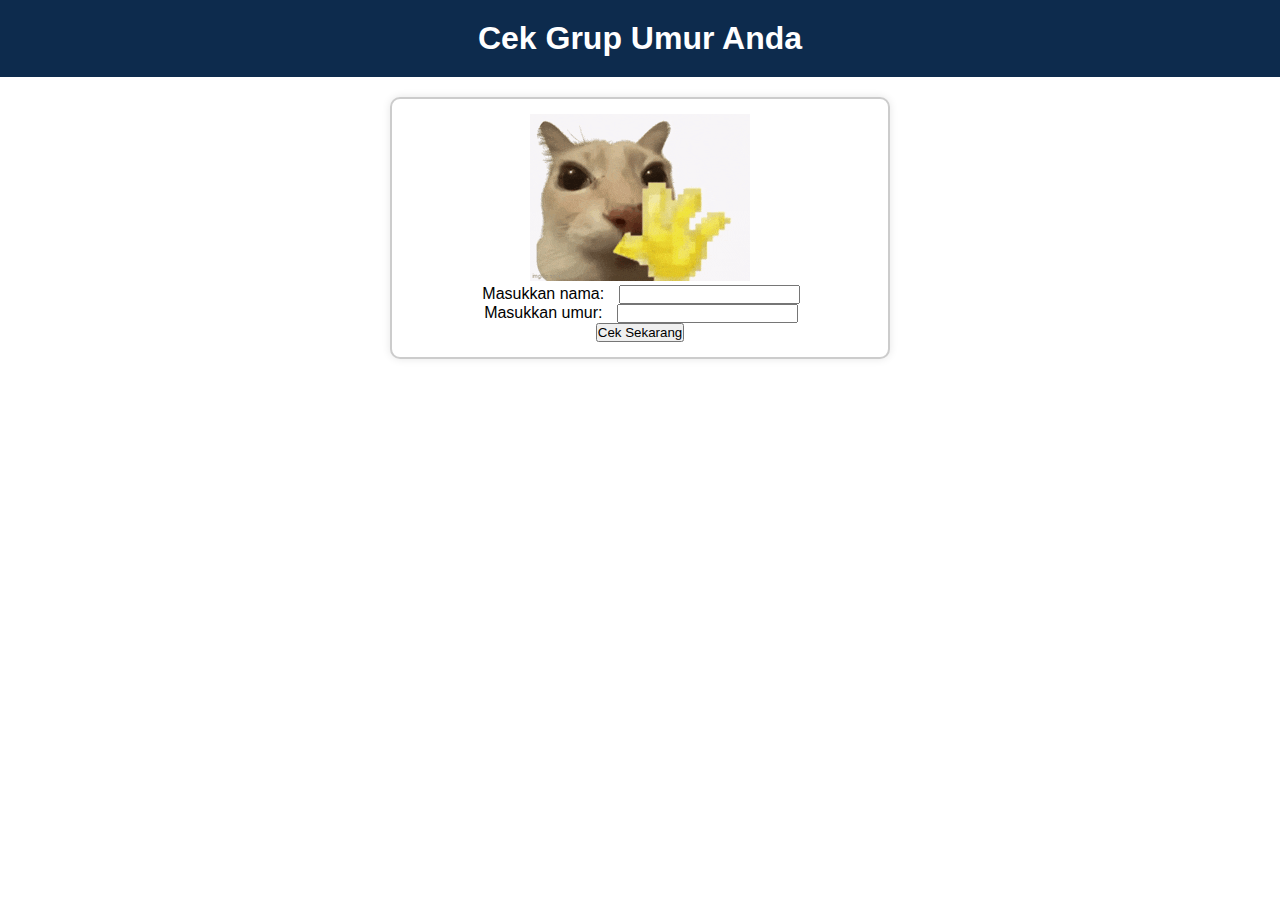
<file: kly s11/index.html>
<!DOCTYPE html>
<html lang="id">
<head>
  <meta charset="UTF-8">
  <title>Belajar JavaScript Dasar</title>
  <link rel="stylesheet" href="style.css">

  <script>
    alert("Selamat datang di website saya!");
    function cekumur(u){
        if (u >= 18 && u < 150) {
        return "Anda sudah dewasa";
      } 
      else if(u >= 150){
        return "Anda immortal";
      }
      else if(u < 0){
        return "Anda belum lahir";
      }
      else {
        return "Anda masih kecil";
      }
    }
    function sapaSaya() {
        let nama = document.getElementById("nama").value;
        let umur = document.getElementById("umur").value;

      alert("Halo " + nama + ", " + cekumur(umur));
    }
  </script>
</head>

<body>
    <div id="header">
        <h1>Cek Grup Umur Anda</h1>
    </div>
    <div class="card">
        <img src="gato.gif" alt=""><br>
        <label for="nama">Masukkan nama:</label>
        <input type="text" name="nama" id="nama"><br>
        <label for="umur">Masukkan umur:</label>
        <input type="number" name="umur" id="umur"><br>
        <button onclick="sapaSaya()">Cek Sekarang</button>
  </div>
</body>
</html>
</file>
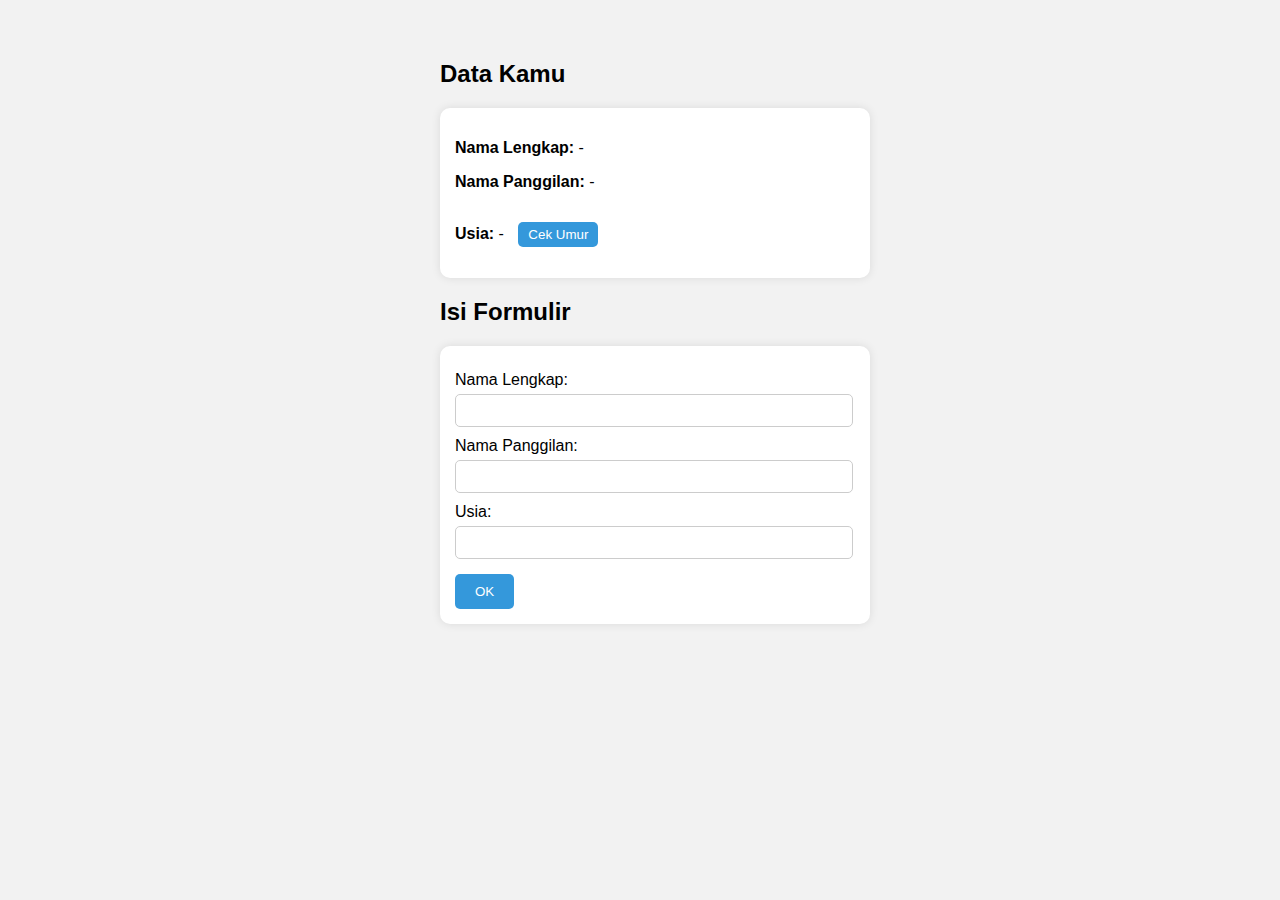
<file: kly s11/New folder/index.html>
<!DOCTYPE html>
<html lang="id">
<head>
    <meta charset="UTF-8">
    <title>Form Data Diri</title>
    <link rel="stylesheet" href="style.css">
</head>
<body>

    <div class="container">

        <h2>Data Kamu</h2>

        <div id="data-output">
            <p><strong>Nama Lengkap:</strong> <span id="outNamaLengkap">-</span></p>
            <p><strong>Nama Panggilan:</strong> <span id="outNamaPanggilan">-</span></p>
            <p>
                <strong>Usia:</strong> 
                <span id="outUsia">-</span>
                <button id="btnCekUmur" class="btn-small">Cek Umur</button>
            </p>
        </div>

        <h2>Isi Formulir</h2>

        <div id="form-box">
            <label>Nama Lengkap:</label>
            <input type="text" id="namaLengkap">

            <label>Nama Panggilan:</label>
            <input type="text" id="namaPanggilan">

            <label>Usia:</label>
            <input type="number" id="usia">

            <button id="btnKirim">OK</button>
        </div>
    </div>

    <script src="script.js"></script>
</body>
</html>
</file>
<file: kly s11/style.css>
* {
    margin: 0;
    padding: 0;
    box-sizing: border-box;
    font-family:'Segoe UI', Tahoma, Geneva, Verdana, sans-serif
}
.card {
  background-color: #fff;
  border: 2px solid #ccc;
  border-radius: 10px;
  padding: 15px;
  margin: 20px auto;
  width: 500px;
  text-align: center;
  box-shadow: 0 0 8px rgba(0,0,0,0.1);
  label{
    margin: 10px;
    margin-left: 2px;
  }
  text-input{
    margin: 5px;
  }
}

#header {
  background-color: rgb(13, 43, 77);
  color: white;
  text-align: center;
  padding: 20px;
}
</file>
<file: kly s11/New folder/style.css>
body {
    font-family: Arial, sans-serif;
    background: #f2f2f2;
    margin: 0;
    padding: 0;

    /* MATERI: FLEXBOX → untuk memusatkan konten di tengah */
    display: flex;
    justify-content: center;
    align-items: flex-start;
    min-height: 100vh;
}

/* Membungkus seluruh konten */
.container {
    width: 400px;       
    margin-top: 40px;
}

#form-box, #data-output {
    background: white;
    padding: 15px;
    width: 100%;
    margin-bottom: 20px;
    border-radius: 10px;
    box-shadow: 0px 0px 10px rgba(0,0,0,0.1);
}

label {
    display: block;
    margin-top: 10px;
}

input {
    width: 95%;
    padding: 8px;
    margin-top: 5px;
    border-radius: 5px;
    border: 1px solid #ccc;
}

button {
    margin-top: 15px;
    padding: 10px 20px;
    background: #3498db;
    border: none;
    color: white;
    border-radius: 5px;
    cursor: pointer;
}

button:hover {
    background: #2980b9;
}

.btn-small {
    padding: 5px 10px;
    margin-left: 10px;
    border-radius: 5px;
}
</file>
